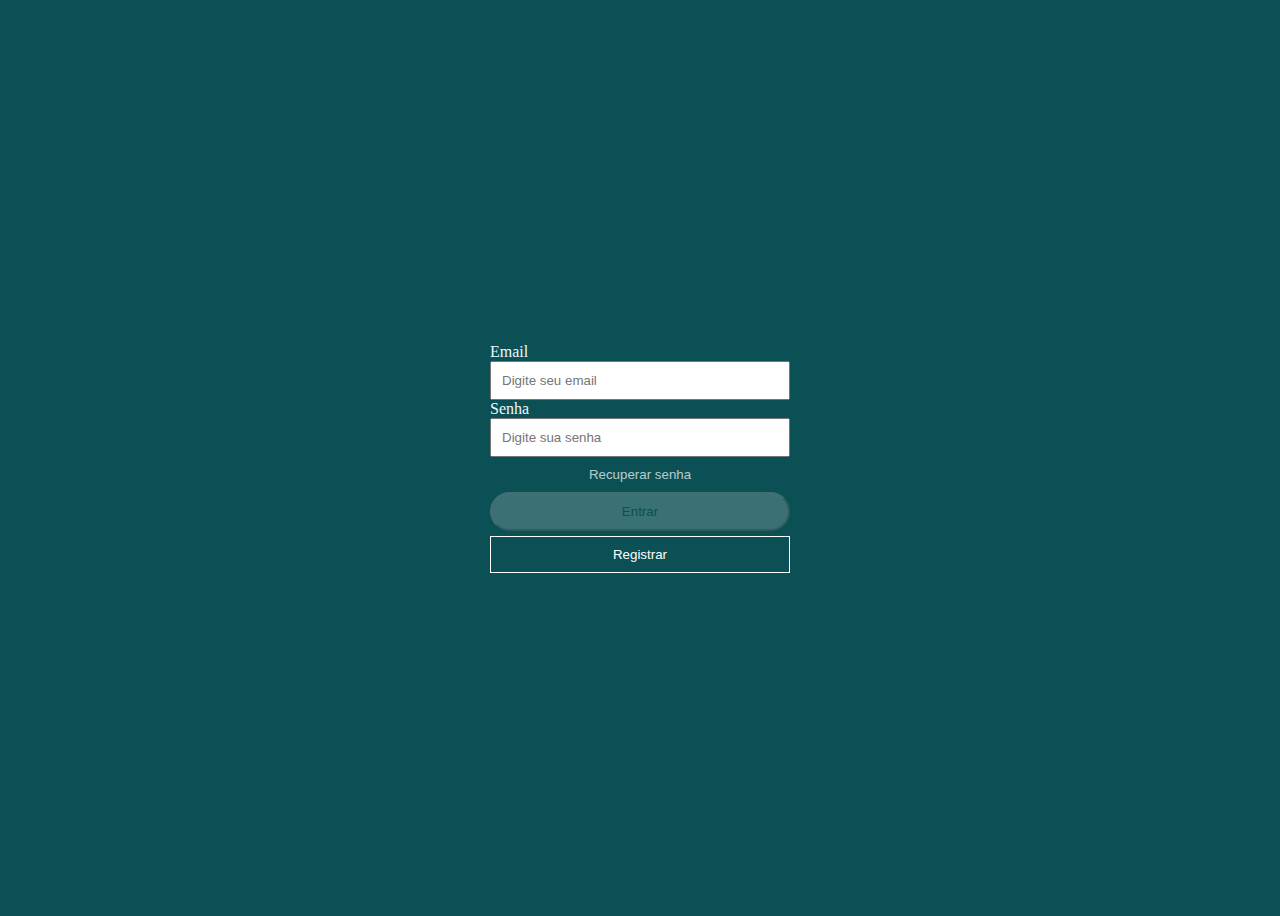
<file: index.html>
<!DOCTYPE html>
<html lang="en">
<head>
    <meta charset="UTF-8">
    <meta http-equiv="X-UA-Compatible" content="IE=edge">
    <meta name="viewport" content="width=device-width, initial-scale=1.0">
    <title>Login - Controle de estoque</title>
    <script src="script.js"></script>
    <link rel="stylesheet" href="style.css">
</head>

<body>
    <form>
        <div class="email">
            <div> 
                <label>Email</label> 
            </div>
            <input type="email" name="email" id="email" onchange="onChangeEmail()" placeholder="Digite seu email"/>
            <div class="erro" id="email-obrigatorio-erro">O Email é obrigatório</div>
            <div class="erro" id="email-invalido-erro">O Email é inválido</div>
        </div> 
        <div class="password">
            <div>
                <label>Senha</label>
            </div>
            <input type="password" name="password" id="password" onchange="onChangePassword()" placeholder="Digite sua senha"/>
            <div class="erro" id="senha-obrigatoria-erro">A senha é obrigatória</div>
        </div>
        <div>
            <button type="button" class="recover" id="recover" disabled="true" onclick="recoverPassword()">Recuperar senha</button>
        </div>
        <div>
            <button type="button" class="login" id="login" disabled="true" onclick="loginUser()">Entrar</button>
        </div>
        <div>
            <button type="button" class="register" id="register" onclick="registerUser()">Registrar</button>
        </div>
    </form>
</body>

</html>
</file>
<file: style.css>
body{
    background: #0a5055;
    color: aliceblue;
    display: flex;
    justify-content: center;
    align-items: center;
    height: 100vh;
}
button{
    cursor: pointer;
}
button:active{
    opacity: 0.6;
}
input, button{
    padding: 10px;
    width: -webkit-fill-available;
}
.recover{
    background: transparent;
    border: none;
    color: white;
    transition: transform 0.3s ease-in-out;
}
.register{
    background: transparent;
    color: white;
    border: 1px solid white;
    align-items: center;
    transition: transform 0.3s ease-in-out;
}
.login{
    margin-bottom: 5px;
    border-radius: 20px;
    color: #0a5055;
    transition: transform 0.3s ease-in-out;
}
.login:hover, .recover:hover, .register:hover{
    transform: scale(1.1);
}
form{
    width: 300px;
}
button[disabled] {
    opacity: 0.7;
}
.erro{
    color: rgb(224, 45, 45);
    display: none;
    margin-bottom: 10px;
}
</file>
